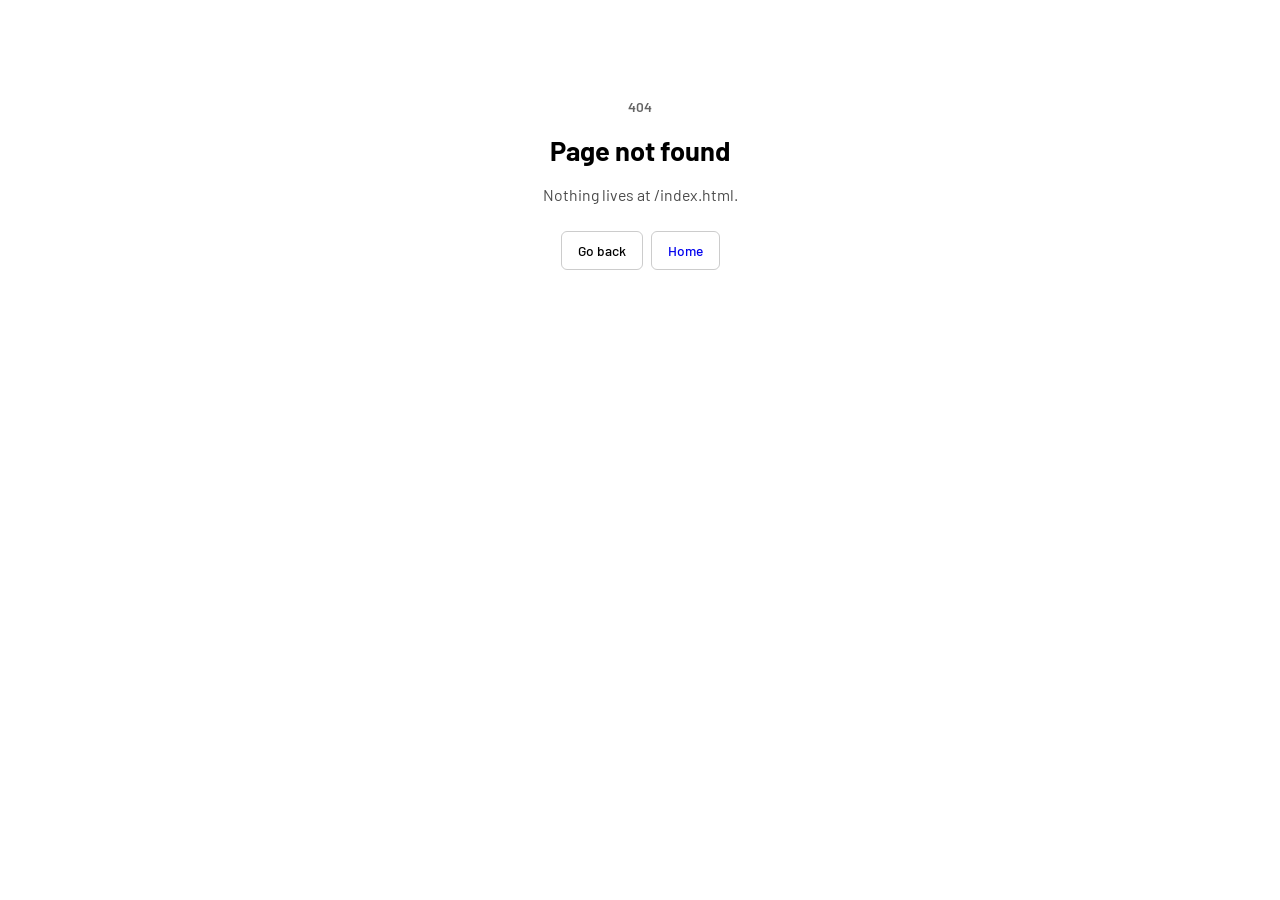
<file: index.html>
<!doctype html>
<html data-vapor-wasm="/_vapor/vapor.b21a366ff8.wasm" data-vapor-browser="/_vapor/browser.4c4c45d709.js" lang="en">

<head>
  <title>Kyber</title>
  <meta charset="utf-8" />
  <meta name="google-site-verification" content="12aR_338F0VaglKbfvPLczdZV_Ej6AVx9Ef7M4ULfLU" />
  <meta name="description" content="Kyber" />
  <meta name="viewport" content="width=device-width, initial-scale=1.0" />
  <link rel="icon" href="/assets/icon.svg" type="image/svg+xml" />

  <link rel="preconnect" href="https://fonts.googleapis.com" />
  <link rel="preconnect" href="https://fonts.gstatic.com" crossorigin />
  <link rel="preconnect" href="https://cdn.jsdelivr.net" crossorigin />

  <link href="https://fonts.googleapis.com/css2?family=Bruno+Ace&display=swap" rel="stylesheet" media="print"
    onload="this.media = 'all'" />

  <link
    href="https://fonts.googleapis.com/css2?family=Barlow:ital,wght@0,100;0,200;0,300;0,400;0,500;0,600;0,700;0,800;0,900;1,100;1,200;1,300;1,400;1,500;1,600;1,700;1,800;1,900&display=swap"
    rel="stylesheet" />

  <link
    href="https://fonts.googleapis.com/css2?family=IBM+Plex+Sans:ital,wght@0,100..700;1,100..700&family=Montserrat:ital,wght@0,100..900;1,100..900&display=swap"
    rel="stylesheet" />

  <link rel="stylesheet" href="https://cdn.jsdelivr.net/npm/bootstrap-icons@1.13.1/font/bootstrap-icons.min.css" />
  <!-- <link rel="stylesheet" href="/_vapor/style.664d4efc40.css" /> -->
  <!-- <link rel="stylesheet" href="/_vapor/style_variables.5fd0aa8540.css" /> -->

  <link rel="preload" href="/_vapor/vapor.b21a366ff8.wasm" as="fetch" type="application/wasm" crossorigin />
  <script type="module" src="/_vapor/bundle.7cd4537fbf.js"></script>
  <style>
    body {
      margin: 0;
      padding: 0;
      font-family: "Barlow", sans-serif;
      font-optical-sizing: auto;
      height: 100dvh;
      width: 100%;
      box-sizing: border-box;
      flex-shrink: 0;
      background-color: rgba(var(--background));
      color: rgb(var(--text));
      transition:
        background-color 0.3s ease,
        color 0.3s ease;
      scrollbar-width: none;
      /* Firefox */
      -ms-overflow-style: none;
      /* IE/Edge */
    }

    *,
    *::before,
    *::after {
      box-sizing: border-box;
      -webkit-tap-highlight-color: transparent;
      -webkit-scrollbar: display: none;
      scrollbar-width: none;
      -ms-overflow-style: none;
      /* Chrome, Safari, Opera */
      margin: 0;
    }

    ::view-transition-group(*) {
      animation-duration: 150ms;
    }

    ::view-transition-old(*),
    ::view-transition-new(*) {
      /* animation: none; */
    }

    p,
    h1,
    h2,
    h3,
    h4,
    h5,
    h6,
    textarea,
    input {
      line-height: 1.5;
      font-size-adjust: 0.5;
      font-family: inherit;
    }

    table {
      border-collapse: separate;
      border-spacing: 0;
    }

    div {
      min-width: 0;
    }

    button p {
      font-family: inherit;
    }

    button {
      font-family: inherit;
      font-size: inherit;
      line-height: inherit;
      color: inherit;
      min-width: 0;
      box-sizing: border-box;
      /* add these: */
      padding: 0;
      border: none;
      background: none;
      appearance: none;
    }



    input[type="file"]::file-selector-button {
      background: transparent;
      color: transparent;
      border: none;
    }


    input:-webkit-autofill {
      -webkit-box-shadow: 0 0 0 1000px transparent inset;
      -webkit-text-fill-color: inherit;
      caret-color: inherit;
      transition: background-color 5000s ease-in-out 0s;
    }

    .reload-indicator {
      position: fixed;
      top: 16px;
      right: 16px;
      background: #1a1a1a;
      color: #fff;
      padding: 10px 16px;
      border-radius: 6px;
      display: none;
      align-items: center;
      gap: 10px;
      font-family: system-ui, sans-serif;
      font-size: 14px;
      z-index: 99999;
      box-shadow: 0 4px 12px rgba(0, 0, 0, 0.3);
    }

    .reload-indicator.visible {
      display: flex;
    }

    .reload-spinner {
      width: 14px;
      height: 14px;
      border: 2px solid #333;
      border-top-color: #fff;
      border-radius: 50%;
      animation: spin 0.8s linear infinite;
    }

    @keyframes spin {
      to {
        transform: rotate(360deg);
      }
    }
  </style>
  <link rel="stylesheet" href="/_vapor/style.664d4efc40.css" />
  <link rel="stylesheet" href="/_vapor/style_variables.5fd0aa8540.css" /></head>

<body>
  <div id="reload-indicator" class="reload-indicator">
    <div class="reload-spinner"></div>
    <span>Reloading... <span id="reload-timer">0.0</span>s</span>
  </div>
  <main id="contents" style="display: contents"><div  id="Flex_OIm3f-gk" data-vp="" class="lay_iENnw2 pos_e8wtf3 mapa_eoJ7b1 vis_gfo5Q1 ">
<img  id="Imag_SW5iH3-gk" data-vp="" class="lay_AAEYy1 pos_e8wtf3 mapa_jLwmu3 vis_gfo5Q1 " src="/assets/tower.svg"alt="Kyber Logo">
</img>
<p  id="Text_rGWbE1-gk" data-vp="" class="lay_LsrmU pos_e8wtf3 mapa_CrkEb2 vis_CuaUN4 ">Build, manage, and deploy internal tools, blogs, dashboards, and more with one zero-dependency stack.</p>
<p  id="Text_R4Wwx-gk" data-vp="" class="lay_LsrmU pos_e8wtf3 mapa_CrkEb2 vis_rCTxM1 ">Ship modern apps without dependency CVEs, fragile package chains, or broken builds.</p>
<p  id="Html_qsWZf1-gk" data-vp="" class="lay_LsrmU pos_e8wtf3 mapa_CrkEb2 vis_ePbKd3 ">Real bundle sizes from shipped projects: 
<a href="/projects#ryven" style="text-decoration: none;">
<i style="color: rgba(var(--tint))">445kb</i>
</a>.
<a href="/projects#assembler" style="text-decoration: none;">
<i style="color: rgba(var(--tint))">234kb</i>
</a>.
<a href="/projects#senet" style="text-decoration: none;">
<i style="color: rgba(var(--tint))">276kb</i>
</a>.
<a href="/projects#vapor-ui" style="text-decoration: none;">
<i style="color: rgba(var(--tint))">491kb</i>
</a>.</p>
</div>
</main>
</body>
</html>
</file>
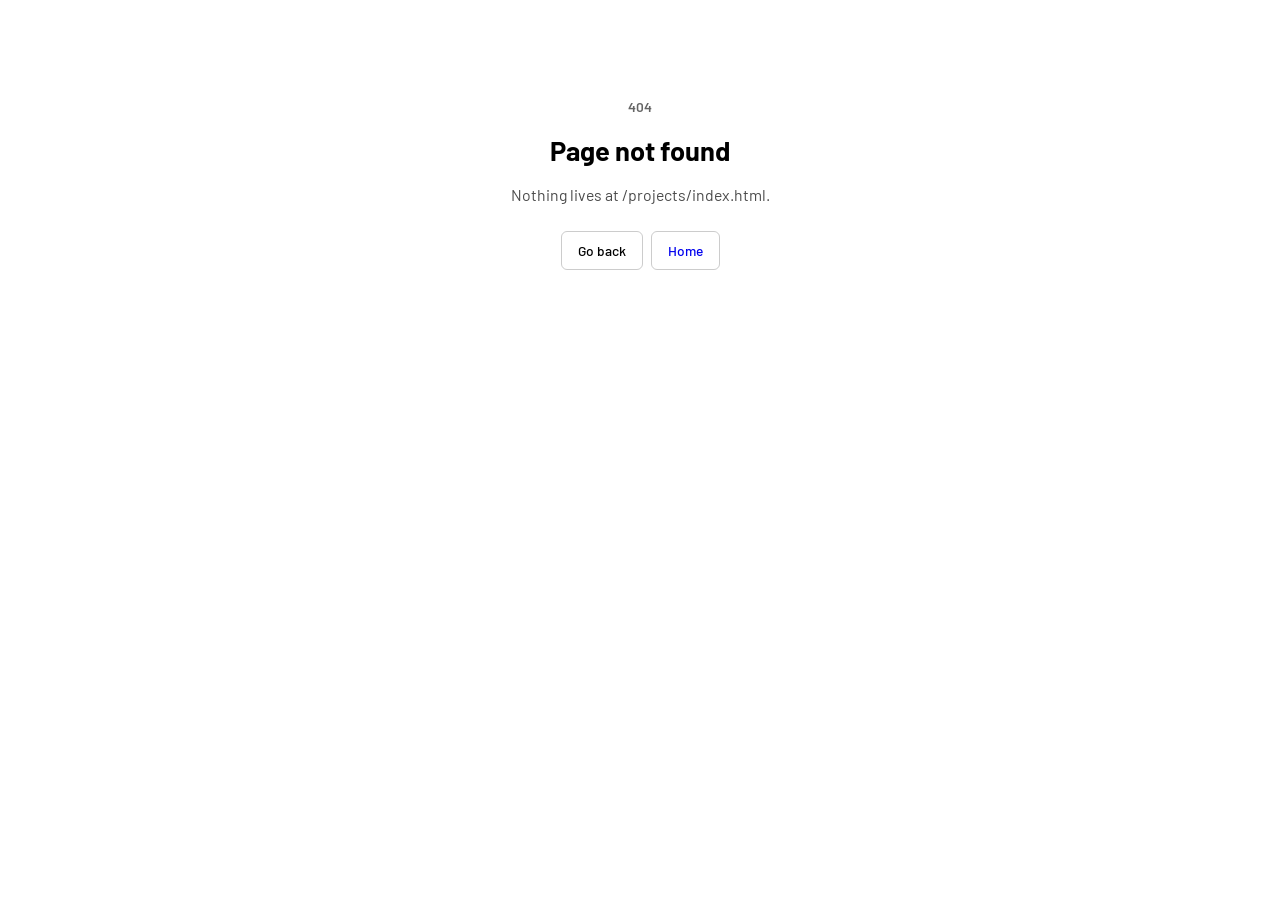
<file: projects/index.html>
<!doctype html>
<html data-vapor-wasm="/_vapor/vapor.b21a366ff8.wasm" data-vapor-browser="/_vapor/browser.4c4c45d709.js" lang="en">

<head>
  <title>Kyber</title>
  <meta charset="utf-8" />
  <meta name="google-site-verification" content="12aR_338F0VaglKbfvPLczdZV_Ej6AVx9Ef7M4ULfLU" />
  <meta name="description" content="Kyber" />
  <meta name="viewport" content="width=device-width, initial-scale=1.0" />
  <link rel="icon" href="/assets/icon.svg" type="image/svg+xml" />

  <link rel="preconnect" href="https://fonts.googleapis.com" />
  <link rel="preconnect" href="https://fonts.gstatic.com" crossorigin />
  <link rel="preconnect" href="https://cdn.jsdelivr.net" crossorigin />

  <link href="https://fonts.googleapis.com/css2?family=Bruno+Ace&display=swap" rel="stylesheet" media="print"
    onload="this.media = 'all'" />

  <link
    href="https://fonts.googleapis.com/css2?family=Barlow:ital,wght@0,100;0,200;0,300;0,400;0,500;0,600;0,700;0,800;0,900;1,100;1,200;1,300;1,400;1,500;1,600;1,700;1,800;1,900&display=swap"
    rel="stylesheet" />

  <link
    href="https://fonts.googleapis.com/css2?family=IBM+Plex+Sans:ital,wght@0,100..700;1,100..700&family=Montserrat:ital,wght@0,100..900;1,100..900&display=swap"
    rel="stylesheet" />

  <link rel="stylesheet" href="https://cdn.jsdelivr.net/npm/bootstrap-icons@1.13.1/font/bootstrap-icons.min.css" />
  <!-- <link rel="stylesheet" href="/_vapor/style.664d4efc40.css" /> -->
  <!-- <link rel="stylesheet" href="/_vapor/style_variables.5fd0aa8540.css" /> -->

  <link rel="preload" href="/_vapor/vapor.b21a366ff8.wasm" as="fetch" type="application/wasm" crossorigin />
  <script type="module" src="/_vapor/bundle.7cd4537fbf.js"></script>
  <style>
    body {
      margin: 0;
      padding: 0;
      font-family: "Barlow", sans-serif;
      font-optical-sizing: auto;
      height: 100dvh;
      width: 100%;
      box-sizing: border-box;
      flex-shrink: 0;
      background-color: rgba(var(--background));
      color: rgb(var(--text));
      transition:
        background-color 0.3s ease,
        color 0.3s ease;
      scrollbar-width: none;
      /* Firefox */
      -ms-overflow-style: none;
      /* IE/Edge */
    }

    *,
    *::before,
    *::after {
      box-sizing: border-box;
      -webkit-tap-highlight-color: transparent;
      -webkit-scrollbar: display: none;
      scrollbar-width: none;
      -ms-overflow-style: none;
      /* Chrome, Safari, Opera */
      margin: 0;
    }

    ::view-transition-group(*) {
      animation-duration: 150ms;
    }

    ::view-transition-old(*),
    ::view-transition-new(*) {
      /* animation: none; */
    }

    p,
    h1,
    h2,
    h3,
    h4,
    h5,
    h6,
    textarea,
    input {
      line-height: 1.5;
      font-size-adjust: 0.5;
      font-family: inherit;
    }

    table {
      border-collapse: separate;
      border-spacing: 0;
    }

    div {
      min-width: 0;
    }

    button p {
      font-family: inherit;
    }

    button {
      font-family: inherit;
      font-size: inherit;
      line-height: inherit;
      color: inherit;
      min-width: 0;
      box-sizing: border-box;
      /* add these: */
      padding: 0;
      border: none;
      background: none;
      appearance: none;
    }



    input[type="file"]::file-selector-button {
      background: transparent;
      color: transparent;
      border: none;
    }


    input:-webkit-autofill {
      -webkit-box-shadow: 0 0 0 1000px transparent inset;
      -webkit-text-fill-color: inherit;
      caret-color: inherit;
      transition: background-color 5000s ease-in-out 0s;
    }

    .reload-indicator {
      position: fixed;
      top: 16px;
      right: 16px;
      background: #1a1a1a;
      color: #fff;
      padding: 10px 16px;
      border-radius: 6px;
      display: none;
      align-items: center;
      gap: 10px;
      font-family: system-ui, sans-serif;
      font-size: 14px;
      z-index: 99999;
      box-shadow: 0 4px 12px rgba(0, 0, 0, 0.3);
    }

    .reload-indicator.visible {
      display: flex;
    }

    .reload-spinner {
      width: 14px;
      height: 14px;
      border: 2px solid #333;
      border-top-color: #fff;
      border-radius: 50%;
      animation: spin 0.8s linear infinite;
    }

    @keyframes spin {
      to {
        transform: rotate(360deg);
      }
    }
  </style>
  <link rel="stylesheet" href="/_vapor/style.664d4efc40.css" />
  <link rel="stylesheet" href="/_vapor/style_variables.5fd0aa8540.css" /></head>

<body>
  <div id="reload-indicator" class="reload-indicator">
    <div class="reload-spinner"></div>
    <span>Reloading... <span id="reload-timer">0.0</span>s</span>
  </div>
  <main id="contents" style="display: contents"><div  id="Flex_OIm3f-gk" data-vp="" class="lay_q9cYN3 pos_e8wtf3 mapa_CrkEb2 vis_gfo5Q1 ">
<div  id="Flex_zqROb2-gk" data-vp="" class="lay_UlfIZ1 pos_e8wtf3 mapa_rPfvm1 vis_gfo5Q1 ">
<p  id="Text_sZe4B4-gk" data-vp="" class="lay_1I8dE4 pos_e8wtf3 mapa_CrkEb2 vis_iqoTo3 ">Projects</p>
<button  id="CtxB_5j7pL2-gk" data-vp="" class="lay_1I8dE4 pos_e8wtf3 mapa_CrkEb2 vis_BVu0H1 intr_12mbX4 ">
<i  id="Icon_AK67N1-gk" data-vp="" class="bi bi-chevron-down lay_jXzf62 pos_e8wtf3 mapa_CrkEb2 vis_qaGh43 ">
</i>
</button>
</div>
<div  id="Flex_4IigU-gk" data-vp="" class="lay_jmMXQ pos_e8wtf3 mapa_rPfvm1 vis_gfo5Q1 ">
<section  id="ryven" data-vp="" class="lay_UxUDR1 pos_e8wtf3 mapa_CrkEb2 vis_gfo5Q1 ">
<div  id="Flex_LDsWa3-gk" data-vp="" class="lay_kgftF3 pos_e8wtf3 mapa_CrkEb2 vis_gfo5Q1 ">
<div  id="Flex_72Nx44-gk" data-vp="" class="lay_x0VQK1 pos_e8wtf3 mapa_tFMrw3 vis_orMFb3 ">
<p  id="Text_kr5Cn1-gk" data-vp="" class="lay_5fIAI3 pos_e8wtf3 mapa_CrkEb2 vis_RpZ0M4 ">Ryven</p>
<a  id="Redi_iHz0P1-gk" data-vp="" class="lay_jXzf62 pos_e8wtf3 mapa_CrkEb2 vis_gfo5Q1 " href="https://ryven.kyber.run">
<i  id="Icon_dmRG12-gk" data-vp="" class="bi bi-link lay_jXzf62 pos_e8wtf3 mapa_CrkEb2 vis_WHbOo3 ">
</i>
</a>
</div>
<p  id="Text_GFKac2-gk" data-vp="" class="lay_BhpmX2 pos_e8wtf3 mapa_tFMrw3 vis_RI3C8 ">A dashboard for your Postgres that you run yourself: one binary, pointed at your database, in your browser. Live charts, every table, SQL with EXPLAIN ANALYZE, and the crashes your apps report.</p>
<p  id="Text_Unci92-gk" data-vp="" class="lay_aHPup pos_e8wtf3 mapa_tFMrw3 vis_rbsdV3 ">445kb</p>

</div>
<div  id="Flex_n36Sb3-gk" data-vp="" class="lay_hy5uF3 pos_e8wtf3 mapa_eoJ7b1 vis_gfo5Q1 ">
<div  id="Flex_auSzE3-gk" data-vp="" class="lay_u7gPT4 pos_e8wtf3 mapa_CrkEb2 vis_gfo5Q1 ">
<img  id="Imag_SSzCa4-gk" data-vp="" class="lay_CQSaD pos_e8wtf3 mapa_CrkEb2 vis_ziSuE2 " src="/assets/ryven.webp"alt="Ryven">
</img>
</div>
</div>
</section>
<section  id="assembler" data-vp="" class="lay_UxUDR1 pos_e8wtf3 mapa_CrkEb2 vis_gfo5Q1 ">
<div  id="Flex_KaB1K4-gk" data-vp="" class="lay_kgftF3 pos_e8wtf3 mapa_CrkEb2 vis_gfo5Q1 ">
<div  id="Flex_bOStw-gk" data-vp="" class="lay_x0VQK1 pos_e8wtf3 mapa_tFMrw3 vis_orMFb3 ">
<p  id="Text_0hES83-gk" data-vp="" class="lay_5fIAI3 pos_e8wtf3 mapa_CrkEb2 vis_RpZ0M4 ">Assembler</p>
<a  id="Redi_zZmYE-gk" data-vp="" class="lay_jXzf62 pos_e8wtf3 mapa_CrkEb2 vis_gfo5Q1 " href="https://assembler.kyber.run">
<i  id="Icon_ucskn-gk" data-vp="" class="bi bi-link lay_jXzf62 pos_e8wtf3 mapa_CrkEb2 vis_WHbOo3 ">
</i>
</a>
</div>
<p  id="Text_FYz3f1-gk" data-vp="" class="lay_BhpmX2 pos_e8wtf3 mapa_tFMrw3 vis_RI3C8 ">Assembler is a modern CLI and Chat UI for building and deploying Senet applications through LLMs and proprietary context.</p>
<p  id="Text_maXba4-gk" data-vp="" class="lay_aHPup pos_e8wtf3 mapa_tFMrw3 vis_rbsdV3 ">234kb</p>

</div>
<div  id="Flex_rfq4V3-gk" data-vp="" class="lay_hy5uF3 pos_e8wtf3 mapa_eoJ7b1 vis_gfo5Q1 ">
<div  id="Flex_3mWb22-gk" data-vp="" class="lay_u7gPT4 pos_e8wtf3 mapa_CrkEb2 vis_gfo5Q1 ">
<img  id="Imag_z439b-gk" data-vp="" class="lay_CQSaD pos_e8wtf3 mapa_CrkEb2 vis_wwhUv " src="/assets/assembler.png"alt="Assembler">
</img>
</div>
</div>
</section>
<section  id="senet" data-vp="" class="lay_UxUDR1 pos_e8wtf3 mapa_CrkEb2 vis_gfo5Q1 ">
<div  id="Flex_ziPVX-gk" data-vp="" class="lay_kgftF3 pos_e8wtf3 mapa_CrkEb2 vis_gfo5Q1 ">
<div  id="Flex_itC0T1-gk" data-vp="" class="lay_x0VQK1 pos_e8wtf3 mapa_tFMrw3 vis_orMFb3 ">
<p  id="Text_3esIN4-gk" data-vp="" class="lay_5fIAI3 pos_e8wtf3 mapa_CrkEb2 vis_RpZ0M4 ">Senet</p>
<a  id="Redi_WrSHN2-gk" data-vp="" class="lay_jXzf62 pos_e8wtf3 mapa_CrkEb2 vis_gfo5Q1 " href="https://senet.run">
<i  id="Icon_4J2EG-gk" data-vp="" class="bi bi-link lay_jXzf62 pos_e8wtf3 mapa_CrkEb2 vis_WHbOo3 ">
</i>
</a>
</div>
<p  id="Text_cjWMJ-gk" data-vp="" class="lay_BhpmX2 pos_e8wtf3 mapa_tFMrw3 vis_RI3C8 ">Senet is a zero-dependency modern web framework for Zig. Build anything from simple ecommerce sites to full dashboards.</p>
<p  id="Text_6Qz1o1-gk" data-vp="" class="lay_aHPup pos_e8wtf3 mapa_tFMrw3 vis_rbsdV3 ">276kb</p>

</div>
<div  id="Flex_Aoy7o3-gk" data-vp="" class="lay_hy5uF3 pos_e8wtf3 mapa_eoJ7b1 vis_gfo5Q1 ">
<div  id="Flex_Rb7Ao1-gk" data-vp="" class="lay_u7gPT4 pos_e8wtf3 mapa_CrkEb2 vis_gfo5Q1 ">
<img  id="Imag_XQeLr-gk" data-vp="" class="lay_CQSaD pos_e8wtf3 mapa_CrkEb2 vis_Yrknb " src="/assets/senet.png"alt="Senet">
</img>
</div>
</div>
</section>
<section  id="vapor-ui" data-vp="" class="lay_UxUDR1 pos_e8wtf3 mapa_CrkEb2 vis_gfo5Q1 ">
<div  id="Flex_VsPRQ2-gk" data-vp="" class="lay_kgftF3 pos_e8wtf3 mapa_CrkEb2 vis_gfo5Q1 ">
<div  id="Flex_bW6452-gk" data-vp="" class="lay_x0VQK1 pos_e8wtf3 mapa_tFMrw3 vis_orMFb3 ">
<p  id="Text_e0q2k1-gk" data-vp="" class="lay_5fIAI3 pos_e8wtf3 mapa_CrkEb2 vis_RpZ0M4 ">Vapor-UI</p>
<a  id="Redi_lcdHj2-gk" data-vp="" class="lay_jXzf62 pos_e8wtf3 mapa_CrkEb2 vis_gfo5Q1 " href="https://vapor-ui.com">
<i  id="Icon_jKVJo-gk" data-vp="" class="bi bi-link lay_jXzf62 pos_e8wtf3 mapa_CrkEb2 vis_WHbOo3 ">
</i>
</a>
</div>
<p  id="Text_8vMgv1-gk" data-vp="" class="lay_BhpmX2 pos_e8wtf3 mapa_tFMrw3 vis_RI3C8 ">Vapor-UI is a modern set of UI components for Vapor, from filterable tables to dialogs and switches.</p>
<p  id="Text_GZUz14-gk" data-vp="" class="lay_aHPup pos_e8wtf3 mapa_tFMrw3 vis_rbsdV3 ">530kb</p>

</div>
<div  id="Flex_uOTpM1-gk" data-vp="" class="lay_hy5uF3 pos_e8wtf3 mapa_eoJ7b1 vis_gfo5Q1 ">
<div  id="Flex_9C6qD2-gk" data-vp="" class="lay_u7gPT4 pos_e8wtf3 mapa_CrkEb2 vis_gfo5Q1 ">
<img  id="Imag_ZQA1w2-gk" data-vp="" class="lay_CQSaD pos_e8wtf3 mapa_CrkEb2 vis_8oZ3H4 " src="/assets/vapor-ui.png"alt="Vapor-UI">
</img>
</div>
</div>
</section>
</div>
</div>
</main>
</body>
</html>
</file>
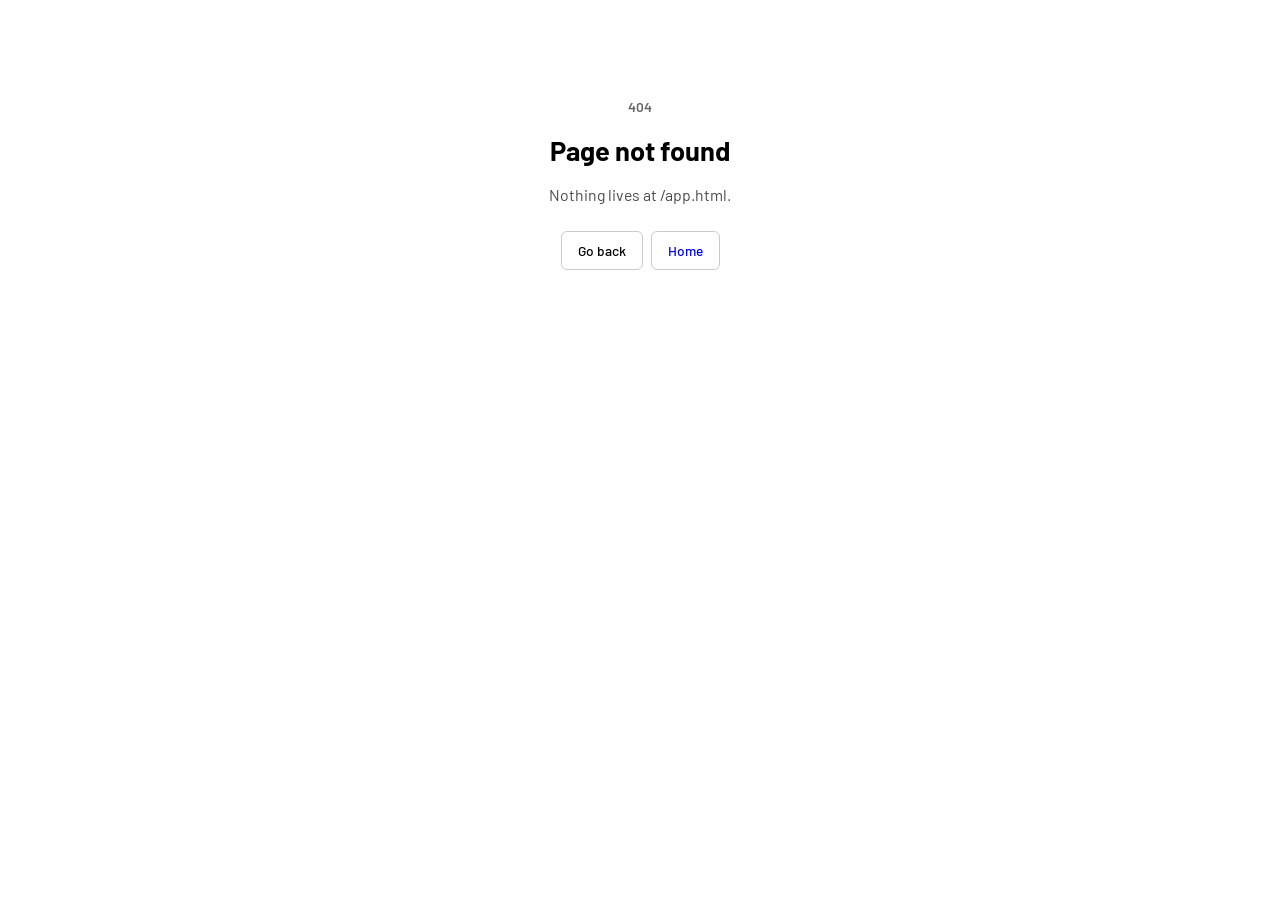
<file: app.html>
<!doctype html>
<html data-vapor-wasm="/_vapor/vapor.b21a366ff8.wasm" data-vapor-browser="/_vapor/browser.4c4c45d709.js" lang="en">

<head>
  <title>Kyber</title>
  <meta charset="utf-8" />
  <meta name="google-site-verification" content="12aR_338F0VaglKbfvPLczdZV_Ej6AVx9Ef7M4ULfLU" />
  <meta name="description" content="Kyber" />
  <meta name="viewport" content="width=device-width, initial-scale=1.0" />
  <link rel="icon" href="/assets/icon.svg" type="image/svg+xml" />

  <link rel="preconnect" href="https://fonts.googleapis.com" />
  <link rel="preconnect" href="https://fonts.gstatic.com" crossorigin />
  <link rel="preconnect" href="https://cdn.jsdelivr.net" crossorigin />

  <link href="https://fonts.googleapis.com/css2?family=Bruno+Ace&display=swap" rel="stylesheet" media="print"
    onload="this.media = 'all'" />

  <link
    href="https://fonts.googleapis.com/css2?family=Barlow:ital,wght@0,100;0,200;0,300;0,400;0,500;0,600;0,700;0,800;0,900;1,100;1,200;1,300;1,400;1,500;1,600;1,700;1,800;1,900&display=swap"
    rel="stylesheet" />

  <link
    href="https://fonts.googleapis.com/css2?family=IBM+Plex+Sans:ital,wght@0,100..700;1,100..700&family=Montserrat:ital,wght@0,100..900;1,100..900&display=swap"
    rel="stylesheet" />

  <link rel="stylesheet" href="https://cdn.jsdelivr.net/npm/bootstrap-icons@1.13.1/font/bootstrap-icons.min.css" />
  <!-- <link rel="stylesheet" href="/_vapor/style.664d4efc40.css" /> -->
  <!-- <link rel="stylesheet" href="/_vapor/style_variables.5fd0aa8540.css" /> -->

  <link rel="preload" href="/_vapor/vapor.b21a366ff8.wasm" as="fetch" type="application/wasm" crossorigin />
  <script type="module" src="/_vapor/bundle.7cd4537fbf.js"></script>
  <style>
    body {
      margin: 0;
      padding: 0;
      font-family: "Barlow", sans-serif;
      font-optical-sizing: auto;
      height: 100dvh;
      width: 100%;
      box-sizing: border-box;
      flex-shrink: 0;
      background-color: rgba(var(--background));
      color: rgb(var(--text));
      transition:
        background-color 0.3s ease,
        color 0.3s ease;
      scrollbar-width: none;
      /* Firefox */
      -ms-overflow-style: none;
      /* IE/Edge */
    }

    *,
    *::before,
    *::after {
      box-sizing: border-box;
      -webkit-tap-highlight-color: transparent;
      -webkit-scrollbar: display: none;
      scrollbar-width: none;
      -ms-overflow-style: none;
      /* Chrome, Safari, Opera */
      margin: 0;
    }

    ::view-transition-group(*) {
      animation-duration: 150ms;
    }

    ::view-transition-old(*),
    ::view-transition-new(*) {
      /* animation: none; */
    }

    p,
    h1,
    h2,
    h3,
    h4,
    h5,
    h6,
    textarea,
    input {
      line-height: 1.5;
      font-size-adjust: 0.5;
      font-family: inherit;
    }

    table {
      border-collapse: separate;
      border-spacing: 0;
    }

    div {
      min-width: 0;
    }

    button p {
      font-family: inherit;
    }

    button {
      font-family: inherit;
      font-size: inherit;
      line-height: inherit;
      color: inherit;
      min-width: 0;
      box-sizing: border-box;
      /* add these: */
      padding: 0;
      border: none;
      background: none;
      appearance: none;
    }



    input[type="file"]::file-selector-button {
      background: transparent;
      color: transparent;
      border: none;
    }


    input:-webkit-autofill {
      -webkit-box-shadow: 0 0 0 1000px transparent inset;
      -webkit-text-fill-color: inherit;
      caret-color: inherit;
      transition: background-color 5000s ease-in-out 0s;
    }

    .reload-indicator {
      position: fixed;
      top: 16px;
      right: 16px;
      background: #1a1a1a;
      color: #fff;
      padding: 10px 16px;
      border-radius: 6px;
      display: none;
      align-items: center;
      gap: 10px;
      font-family: system-ui, sans-serif;
      font-size: 14px;
      z-index: 99999;
      box-shadow: 0 4px 12px rgba(0, 0, 0, 0.3);
    }

    .reload-indicator.visible {
      display: flex;
    }

    .reload-spinner {
      width: 14px;
      height: 14px;
      border: 2px solid #333;
      border-top-color: #fff;
      border-radius: 50%;
      animation: spin 0.8s linear infinite;
    }

    @keyframes spin {
      to {
        transform: rotate(360deg);
      }
    }
  </style>
</head>

<body>
  <div id="reload-indicator" class="reload-indicator">
    <div class="reload-spinner"></div>
    <span>Reloading... <span id="reload-timer">0.0</span>s</span>
  </div>
  <main id="contents" style="display: contents"></main>
</body>

</html>
</file>
<file: _vapor/style.664d4efc40.css>
.lay_jmMXQ{
display:flex;
flex-direction:column;
gap:64px;
width:100.00%;
flex-shrink: 0;
height:100.00%;
flex-shrink: 0;
}
.lay_hy5uF3{
display:flex;
flex-direction:column;
align-items:center;
justify-content:center;
gap:16px;
width:50.00%;
flex-shrink: 0;
height:100.00%;
flex-shrink: 0;
}
.lay_x0VQK1{
display:flex;
flex-direction:row;
justify-content:space-between;
align-items:center;
align-self: stretch;
}
.lay_u7gPT4{
display:flex;
flex-direction:column;
align-items:center;
justify-content:center;
gap:32px;
align-self: stretch;
}
.lay_CQSaD{
width:100.00%;
}
.lay_jXzf62{
}
.lay_5fIAI3{
flex: 1;
min-width: 0;
}
.lay_LsrmU{
text-align:center;
}
.lay_UlfIZ1{
display:flex;
flex-direction:column;
align-items:center;
justify-content:center;
gap:4px;
width:100.00%;
flex-shrink: 0;
height:100.00%;
flex-shrink: 0;
}
.lay_q9cYN3{
display:flex;
flex-direction:column;
width:100.00%;
flex-shrink: 0;
height:100.00%;
flex-shrink: 0;
}
.lay_AAEYy1{
width:20.00%;
}
.lay_iENnw2{
display:flex;
flex-direction:column;
align-items:center;
justify-content:center;
gap:20px;
width:100.00%;
flex-shrink: 0;
height:100.00%;
flex-shrink: 0;
}
.lay_1I8dE4{
}
.lay_BhpmX2{
align-self: stretch;
}
.lay_aHPup{
text-align:right;
align-self: stretch;
}
.lay_UxUDR1{
display:flex;
flex-direction:row;
justify-content:center;
align-items:center;
gap:64px;
width:100.00%;
flex-shrink: 0;
height:100.00%;
flex-shrink: 0;
flex-wrap:wrap;
}
.lay_kgftF3{
display:flex;
flex-direction:column;
align-items:flex-start;
justify-content:center;
gap:16px;
width:30.00%;
flex-shrink: 0;
align-self: stretch;
}
.vis_ziSuE2{
border-width:1px 1px 1px 1px;
border-color:rgb(var(--text));
border-style: solid;
box-shadow:10px 10px 0px rgb(var(--text));text-decoration:none;
}
.vis_ePbKd3{
font-size:18px;
font-weight:100;
color:rgb(var(--text));
text-decoration:none;
}
.vis_WHbOo3{
font-size:18px;
text-decoration:none;
}
.vis_Yrknb{
border-width:1px 1px 1px 1px;
border-color:rgb(var(--text));
border-style: solid;
box-shadow:10px 10px 0px rgb(var(--text));text-decoration:none;
}
.vis_iqoTo3{
font-size:32px;
font-weight:100;
text-decoration:none;
}
.vis_orMFb3{
border-width:0px 0px 1px 0px;
border-color:rgb(var(--text));
border-style: solid;
text-decoration:none;
}
.vis_8oZ3H4{
border-width:1px 1px 1px 1px;
border-color:rgb(var(--text));
border-style: solid;
box-shadow:10px 10px 0px rgb(var(--text));text-decoration:none;
}
.vis_qaGh43{
font-size:12px;
text-decoration:none;
}
.vis_rCTxM1{
font-size:16px;
font-weight:100;
color:rgb(var(--text));
text-decoration:none;
}
.vis_RpZ0M4{
font-size:32px;
font-weight:100;
font-style:italic;
text-decoration:none;
}
.vis_BVu0H1{
background-color:rgba(0,0,0,0.00);
cursor:pointer;
border-width:0px 0px 0px 0px;
text-decoration:none;
}
.vis_rbsdV3{
font-size:16px;
font-family:JetBrains Mono, monospace;
font-weight:100;
text-decoration:none;
}
.vis_wwhUv{
border-width:1px 1px 1px 1px;
border-color:rgb(var(--text));
border-style: solid;
box-shadow:10px 10px 0px rgb(var(--text));text-decoration:none;
}
.vis_RI3C8{
font-size:18px;
font-weight:100;
text-decoration:none;
}
.vis_CuaUN4{
font-size:22px;
font-weight:100;
color:rgb(var(--text));
text-decoration:none;
}
.vis_gfo5Q1{
text-decoration:none;
}
.pos_e8wtf3{
}
.mapa_jLwmu3{
padding:0px 0px 0px 0px;
margin:32px 0px 32px 0px;
}
.mapa_CrkEb2{
padding:0px 0px 0px 0px;
margin:0px 0px 0px 0px;
}
.mapa_tFMrw3{
padding:4px 4px 4px 4px;
margin:0px 0px 0px 0px;
}
.mapa_rPfvm1{
padding:8px 8px 8px 8px;
margin:0px 0px 0px 0px;
}
.mapa_eoJ7b1{
padding:0px 16px 0px 16px;
margin:0px 0px 0px 0px;
}
.intr_12mbX4:hover{
text-decoration:none;
transform:scale(1.04) ;
}
</file>
<file: _vapor/style_variables.5fd0aa8540.css>
:root {
--text:0,0,0;;
--background:255,255,255;;
--tint:0,43,255;;
--border_color_light:228,228,228;;
}
[data-theme="dark"] {
--text:234,234,234;;
--background:15,15,15;;
--tint:194,254,10;;
--border_color_light:30,30,30;;
}
</file>
